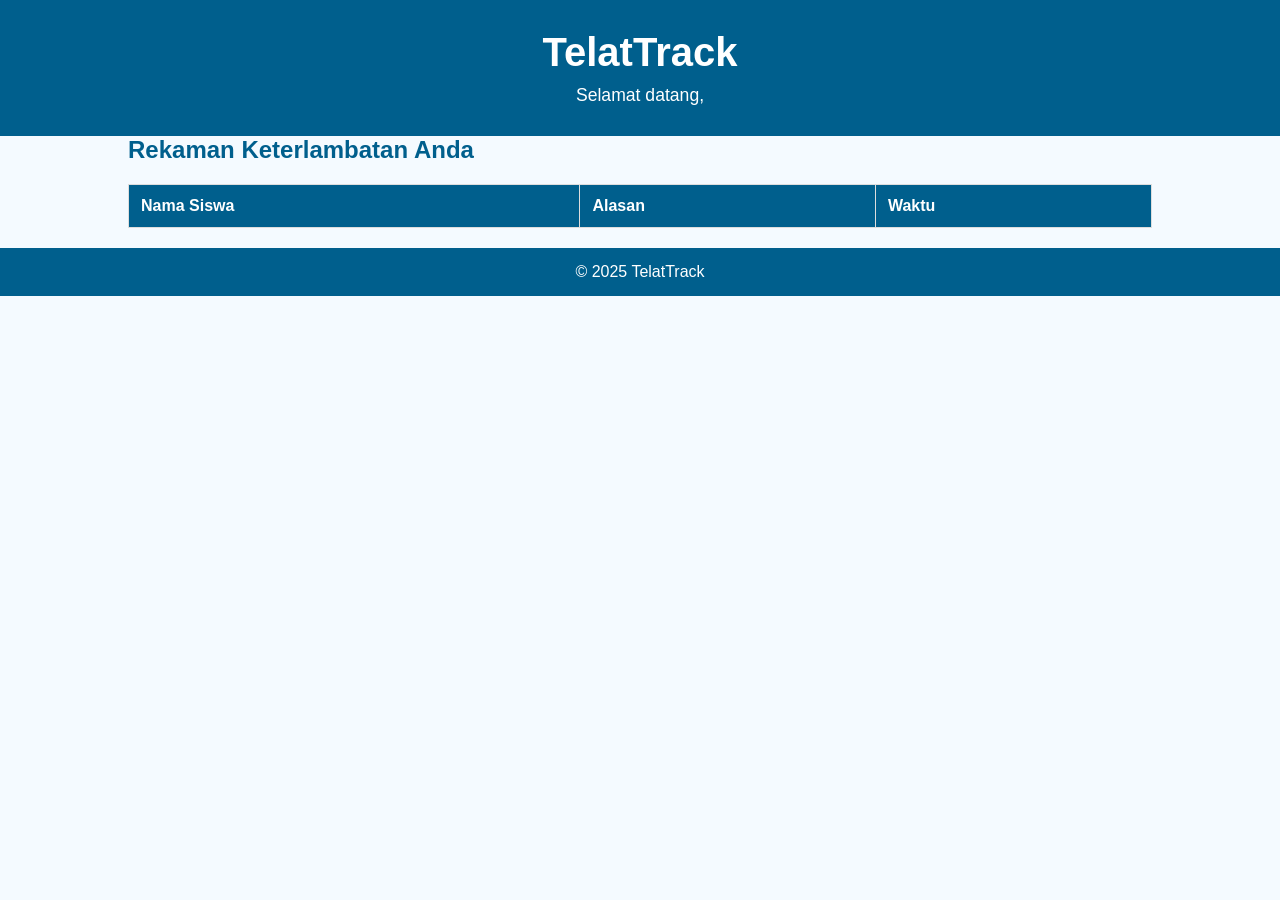
<file: telattrack/index.html>
<!DOCTYPE html>
<html lang="id">
<head>
  <meta charset="UTF-8">
  <meta name="viewport" content="width=device-width, initial-scale=1.0">
  <title>TelatTrack | Sistem Keterlambatan Siswa</title>
  <link rel="stylesheet" href="styles.css">
</head>
<body>
  <header class="header">
    <div class="container">
      <h1>TelatTrack</h1>
      <p id="userRole">Selamat datang, <span id="userName"></span></p>
    </div>
  </header>
  <main class="container">
    <!-- Tampilan untuk Guru -->
    <section class="input-section" id="guruSection">
      <h2>Catat Keterlambatan</h2>
      <form id="lateForm" class="form">
        <label for="studentName">Nama Siswa:</label>
        <input type="text" id="studentName" required>

        <label for="lateReason">Alasan Keterlambatan:</label>
        <input type="text" id="lateReason" required>

        <label for="lateTime">Waktu Keterlambatan:</label>
        <input type="time" id="lateTime" required>

        <button type="submit" class="btn">Simpan Keterlambatan</button>
      </form>
    </section>

    <!-- Tampilan untuk Murid -->
    <section class="record-section" id="muridSection">
      <h2>Rekaman Keterlambatan Anda</h2>
      <table id="recordTable" class="table">
        <thead>
          <tr>
            <th>Nama Siswa</th>
            <th>Alasan</th>
            <th>Waktu</th>
          </tr>
        </thead>
        <tbody>
          <!-- Data Keterlambatan Murid Akan Ditambahkan Di Sini -->
        </tbody>
      </table>
    </section>
  </main>
  <footer class="footer">
    <p>&copy; 2025 TelatTrack</p>
  </footer>

  <script src="scripts.js"></script>
  <script>
    // Ambil data login dari localStorage
    const userType = localStorage.getItem("userType");
    const username = localStorage.getItem("username");

    document.getElementById("userName").textContent = username;

    if (userType === "guru") {
      document.getElementById("guruSection").style.display = "block";
      document.getElementById("muridSection").style.display = "none";
    } else {
      document.getElementById("guruSection").style.display = "none";
      document.getElementById("muridSection").style.display = "block";
    }
  </script>
</body>
</html>
</file>
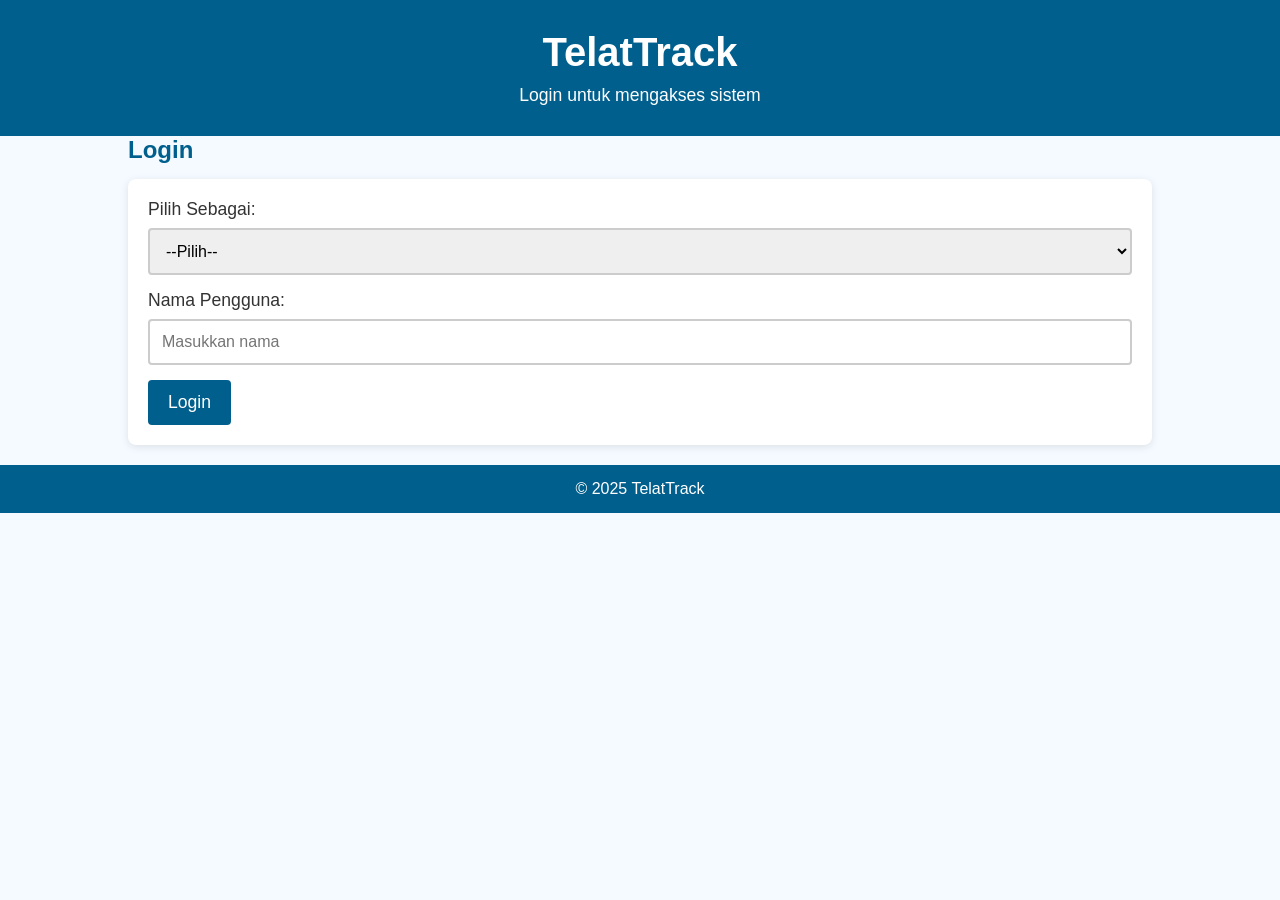
<file: telattrack/login.html>
<!DOCTYPE html>
<html lang="id">
<head>
  <meta charset="UTF-8">
  <meta name="viewport" content="width=device-width, initial-scale=1.0">
  <title>TelatTrack | Login</title>
  <link rel="stylesheet" href="styles.css">
</head>
<body>
  <header class="header">
    <div class="container">
      <h1>TelatTrack</h1>
      <p>Login untuk mengakses sistem</p>
    </div>
  </header>
  <main class="container">
    <section class="login-section">
      <h2>Login</h2>
      <form id="loginForm" class="form">
        <label for="userType">Pilih Sebagai:</label>
        <select id="userType" required>
          <option value="">--Pilih--</option>
          <option value="guru">Guru</option>
          <option value="murid">Murid</option>
        </select>

        <label for="username">Nama Pengguna:</label>
        <input type="text" id="username" placeholder="Masukkan nama" required>

        <div id="nipSection" style="display: none;">
          <label for="nip">Nomor Induk Pegawai (NIP):</label>
          <input type="text" id="nip" placeholder="Masukkan NIP" required>
        </div>

        <button type="submit" class="btn">Login</button>
      </form>
    </section>
  </main>
  <footer class="footer">
    <p>&copy; 2025 TelatTrack</p>
  </footer>

  <script src="login.js"></script>
</body>
</html>
</file>
<file: telattrack/styles.css>
/* Global Styles */
* {
  margin: 0;
  padding: 0;
  box-sizing: border-box;
}

body {
  font-family: 'Arial', sans-serif;
  background-color: #f4faff;
  color: #333;
}

.container {
  width: 80%;
  margin: 0 auto;
}

.header {
  background-color: #005f8d;
  color: white;
  padding: 30px 0;
  text-align: center;
}

.header h1 {
  font-size: 2.5rem;
  margin-bottom: 10px;
}

.header p {
  font-size: 1.1rem;
}

footer {
  background-color: #005f8d;
  color: white;
  text-align: center;
  padding: 15px 0;
  margin-top: 20px;
}

/* Form Sections */
.form {
  background-color: white;
  border-radius: 8px;
  box-shadow: 0 2px 8px rgba(0, 0, 0, 0.1);
  padding: 20px;
  margin-bottom: 20px;
}

h2 {
  color: #005f8d;
  margin-bottom: 15px;
}

label {
  font-size: 1.1rem;
  margin-bottom: 8px;
  display: block;
}

input[type="text"], input[type="time"], select {
  width: 100%;
  padding: 12px;
  margin-bottom: 15px;
  border: 2px solid #ccc;
  border-radius: 4px;
  font-size: 1rem;
}

button.btn {
  background-color: #005f8d;
  color: white;
  padding: 12px 20px;
  border: none;
  border-radius: 4px;
  cursor: pointer;
  font-size: 1.1rem;
}

button.btn:hover {
  background-color: #004c7f;
}

/* Table */
.table {
  width: 100%;
  border-collapse: collapse;
  margin-top: 20px;
}

.table th, .table td {
  padding: 12px;
  border: 1px solid #ddd;
  text-align: left;
}

.table th {
  background-color: #005f8d;
  color: white;
}

/* Media Query untuk tampilan mobile */
@media (max-width: 768px) {
  .container {
    width: 95%;
  }

  .header h1 {
    font-size: 2rem;
  }

  .header p {
    font-size: 1rem;
  }

  .form {
    padding: 15px;
  }

  input[type="text"], input[type="time"], select {
    padding: 10px;
  }

  button.btn {
    padding: 10px 18px;
  }

  table {
    font-size: 0.9rem;
  }
}
</file>
